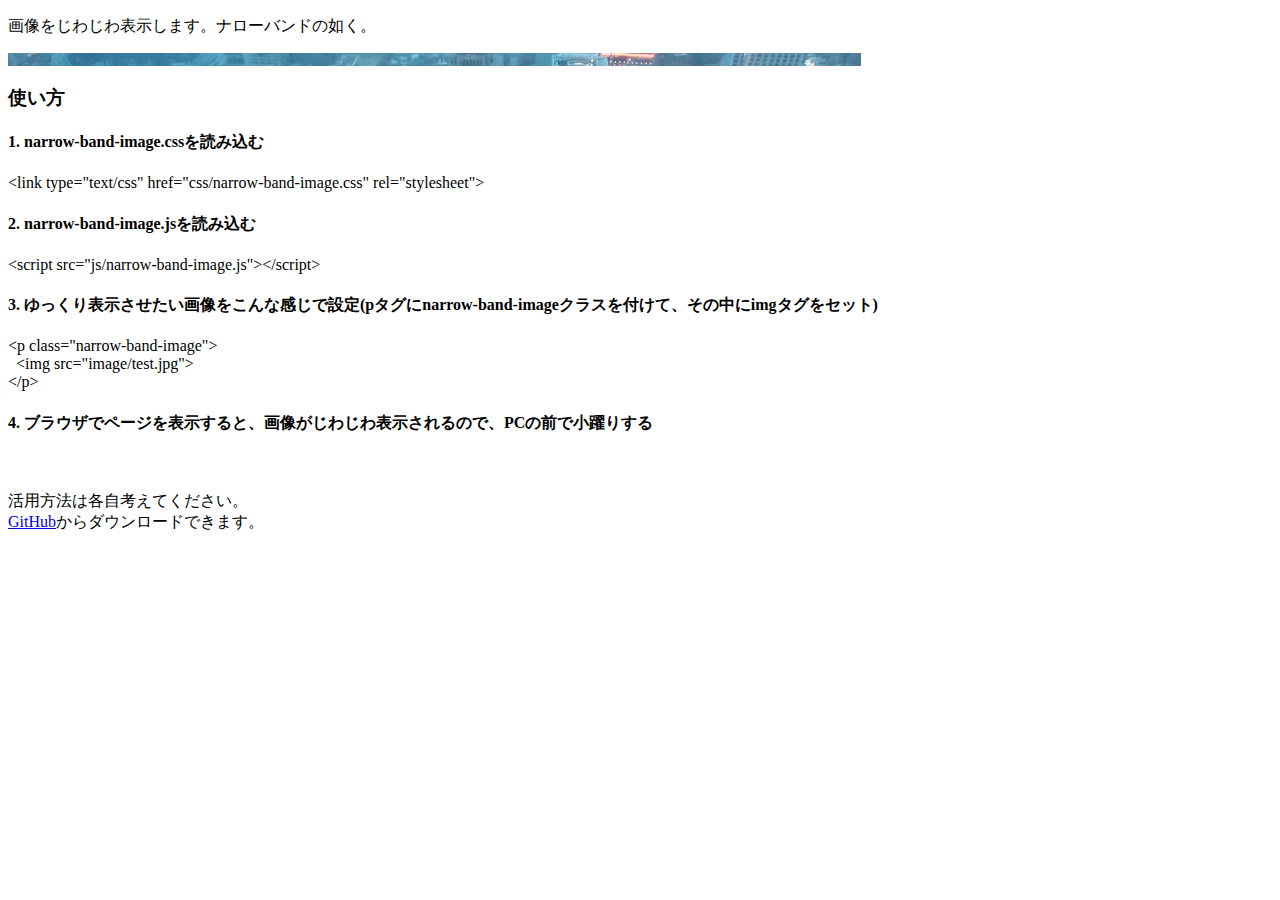
<file: index.html>
<!DOCTYPE html>
<html>

<head>
  <title>NarrowBandImage</title>
  <meta charset="utf-8">
  <meta http-equiv="X-UA-Compatible" content="IE=edge">
  <meta name="viewport" content="width=device-width, initial-scale=1">
  <link rel="stylesheet" href="./css/narrow-band-image.css">
</head>

<body>
  <div>
    <p>画像をじわじわ表示します。ナローバンドの如く。</p>
    <p class="narrow-band-image">
      <img src="./image/sample.jpg" />
    </p>
    <h3>使い方</h3>
    <h4>1. narrow-band-image.cssを読み込む</h4>
    &lt;link type="text/css" href="css/narrow-band-image.css" rel="stylesheet"&gt;
    <h4>2. narrow-band-image.jsを読み込む</h4>
    &lt;script src="js/narrow-band-image.js"&gt;&lt;/script&gt;
    <h4>3. ゆっくり表示させたい画像をこんな感じで設定(pタグにnarrow-band-imageクラスを付けて、その中にimgタグをセット)</h4>
    &lt;p class="narrow-band-image"&gt;
    <br> &nbsp;&nbsp;&lt;img src="image/test.jpg"&gt;
    <br> &lt;/p&gt;
    <h4>4. ブラウザでページを表示すると、画像がじわじわ表示されるので、PCの前で小躍りする</h4>
    <br>
    <br>活用方法は各自考えてください。
    <br>
    <a href="https://github.com/de-teiu/narrowbandimage">GitHub</a>からダウンロードできます。

    <script src="./js/narrow-band-image.js"></script>
  </div>

</body>

</html>
</file>
<file: css/narrow-band-image.css>
.narrow-band-image{
  position:relative;
  /* ページ読み込み時は非表示にしておく */
  display:none;
}

.narrow-band-image img  {
  /* 画像の配置絶対位置にしないとclipスタイルが適用されないため、以下のスタイルを適用 */
  position: absolute;
}
</file>
